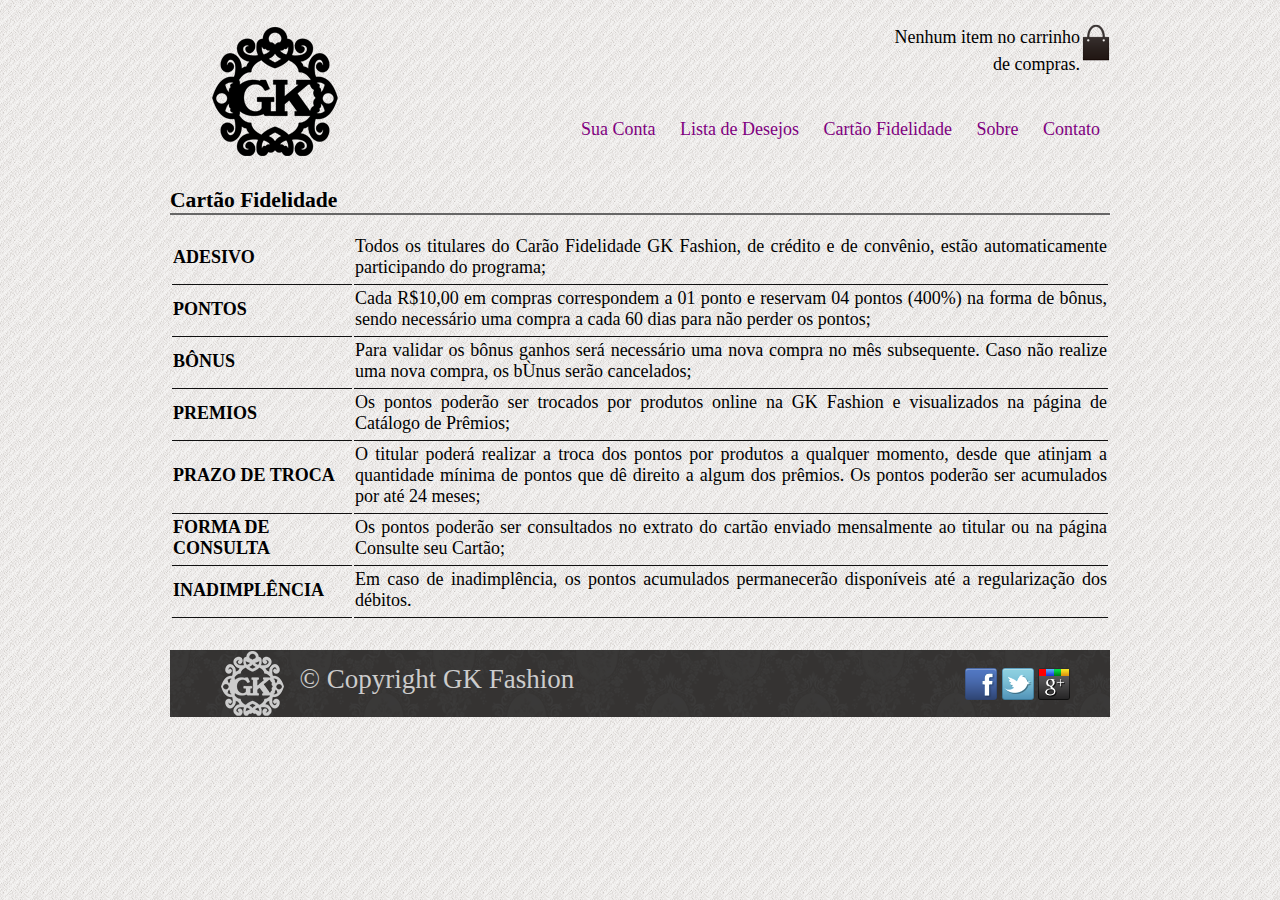
<file: cartao_fidelidade.html>
<!DOCTYPE html>
<html lang="pt-br">

<head>
    <meta charset="UTF-8">
    <meta name="viewport" content="width=device-width, initial-scale=1.0">
    <meta name="description" content="">
    <meta http-equiv="X-UA-Compatible" content="ie=edge">
    <link rel="stylesheet" href="estilos.css">
    <title>Cartão Fidelidade</title>
    <!‐‐[if lte IE 9]>
        <!-- <script src="//cdnjs.cloudflare.com/ajax/libs/html5shiv/3.7.3/html5shiv.js"></script> -->
        <![endif]‐‐>
</head>

<body>
    <div id="container">
        <header>
            <h1>
                <a href="./index.html">GK Fashion</a>
            </h1>
            <p class="sacola">
                Nenhum item no carrinho de compras.
            </p>
            <nav class="menu-principal">
                <ul>
                    <li><a href="#">Sua Conta</a></li>
                    <li><a href="#">Lista de Desejos</a></li>
                    <li><a href="./cartao_fidelidade.html">Cartão Fidelidade</a></li>
                    <li><a href="./sobre.html">Sobre</a></li>
                    <li> <a href="./contato.html">Contato</a></li>
                </ul>
            </nav>
        </header>
        <main role="main">
            <section id="fidelidade">
                <h2>Cartão Fidelidade</h2>
                <table>
                    <tr>
                    <th>ADESIVO</th>
                    <td>Todos os titulares do Carão Fidelidade GK Fashion, de crédito e de convênio, estão automaticamente participando do programa;</td>
                    </tr>
                    <tr>
                    <th>PONTOS</th>
                    <td>Cada R$10,00 em compras correspondem a 01 ponto e reservam 04 pontos (400%) na forma de bônus, sendo necessário uma compra a cada 60 dias para não perder os pontos;</td>
                    </tr>
                    <tr>
                    <th>BÔNUS</th>
                    <td>Para validar os bônus ganhos será necessário uma nova compra no mês subsequente. Caso não realize uma nova compra, os bÙnus serão cancelados;</td>
                    </tr>
                    <tr>
                    <th>PREMIOS</th>
                    <td>Os pontos poderão ser trocados por produtos online na GK Fashion e visualizados na página de Catálogo de Prêmios;</td>
                    </tr>
                    <tr>
                    <th>PRAZO DE TROCA</th>
                    <td>O titular poderá realizar a troca dos pontos por produtos a qualquer momento, desde que atinjam a quantidade mínima de pontos que dê direito a algum dos prêmios. Os pontos poderão ser acumulados por até 24 meses;</td>
                    </tr>
                    <tr>
                    <th>FORMA DE CONSULTA</th>
                    <td>Os pontos poderão ser consultados no extrato do cartão enviado mensalmente ao titular ou na página Consulte seu Cartão;</td>
                    </tr>
                    <tr>
                    <th>INADIMPLÊNCIA</th>
                    <td>Em caso de inadimplência, os pontos acumulados permanecerão disponíveis até a regularização dos débitos.</td>
                    </tr>
                    </tr>
                </table>
            </section>
            <footer>
                <div id="caixa-footer">
                    <img src="./img/logo_rodape.png" alt="Logo GK Fashion" title="Logo GK rodapé">
                    <label>&copy; Copyright GK Fashion</label>
                    <ul class="social">
                        <li><a href="http://www.facebook.com/gkfashion">Facebook</a></li>
                        <li> <a href="http://www.twitter.com/gkfashion">Twitter</a></li>
                        <li> <a href="http://plus.google.com/gkfashion">Google+</a></li>
                    </ul>
                </div>
            </footer>
        </main>
    </div>
</body>

</html>
</file>
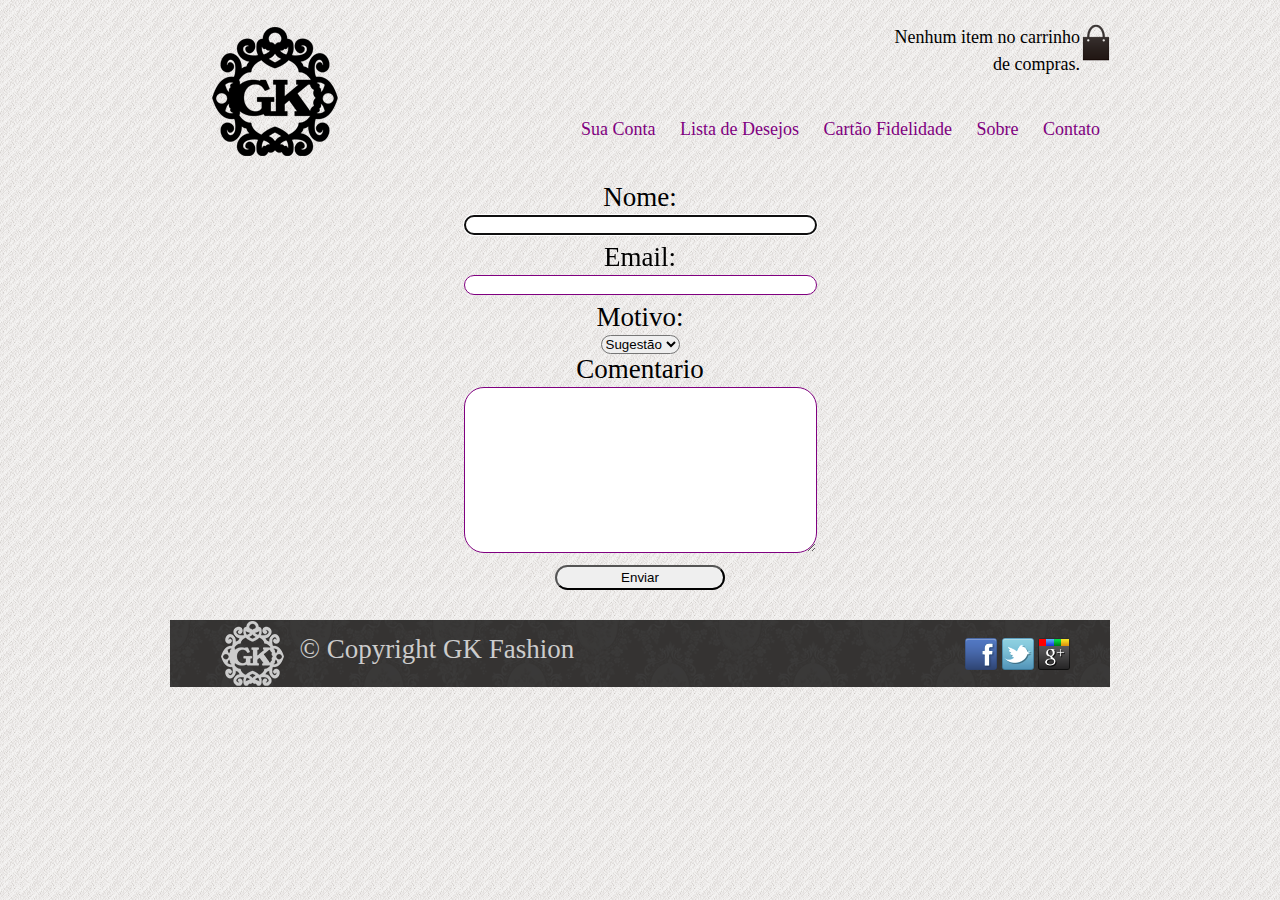
<file: contato.html>
<!DOCTYPE html>
<html lang="pt-br">

<head>
    <meta charset="UTF-8">
    <meta name="viewport" content="width=device-width, initial-scale=1.0">
    <meta name="description" content="">
    <meta http-equiv="X-UA-Compatible" content="ie=edge">
    <link rel="stylesheet" href="estilos.css">
    <title>Contato</title>
    <!‐‐[if lte IE 9]>
        <!-- <script src="//cdnjs.cloudflare.com/ajax/libs/html5shiv/3.7.3/html5shiv.js"></script> -->
        <![endif]‐‐>
</head>

<body>
    <div id="container">
        <header>
            <h1>
                <a href="./index.html">GK Fashion</a>
            </h1>
            <p class="sacola">
                Nenhum item no carrinho de compras.
            </p>
            <nav class="menu-principal">
                <ul>
                    <li><a href="#">Sua Conta</a></li>
                    <li><a href="#">Lista de Desejos</a></li>
                    <li><a href="./cartao_fidelidade.html">Cartão Fidelidade</a></li>
                    <li><a href="./sobre.html">Sobre</a></li>
                    <li> <a href="./contato.html">Contato</a></li>
                </ul>
            </nav>
        </header>
        <main role="main">
            <section id="contato">
                <form>
                    <label>Nome: </label><br>
                        <input type="text" maxlength="20" size="40" required autofocus pattern="[a-z]{3,}"><br>
                        <label>Email: </label><br>
                        <input type="email" size="40" required pattern="[a-z0-9._%+-]+@[a-z0-9._]+\.[a-z]{2,}$" ><br>
                        <label>Motivo: </label><br>
                        <select>
                            <option value="sugestao">Sugestão</option>
                            <option value="critica">Critica</option>
                            <option value="elogio">Elogio</option>
                            <option value="outros">Outros</option>
                          </select><br>
                        <label>Comentario </label><br>
                        <textarea cols="40" rows="10"></textarea><br>
                        <button>Enviar</button>
                      </form>
                <footer>
                <div id="caixa-footer">
                    <img src="./img/logo_rodape.png" alt="Logo GK Fashion" title="Logo GK rodapé">
                    <label>&copy; Copyright GK Fashion</label>
                    <ul class="social">
                        <li><a href="http://www.facebook.com/gkfashion">Facebook</a></li>
                        <li> <a href="http://www.twitter.com/gkfashion">Twitter</a></li>
                        <li> <a href="http://plus.google.com/gkfashion">Google+</a></li>
                    </ul>
                </div>
            </footer>
        </main>
    </div>
</body>

</html>
</file>
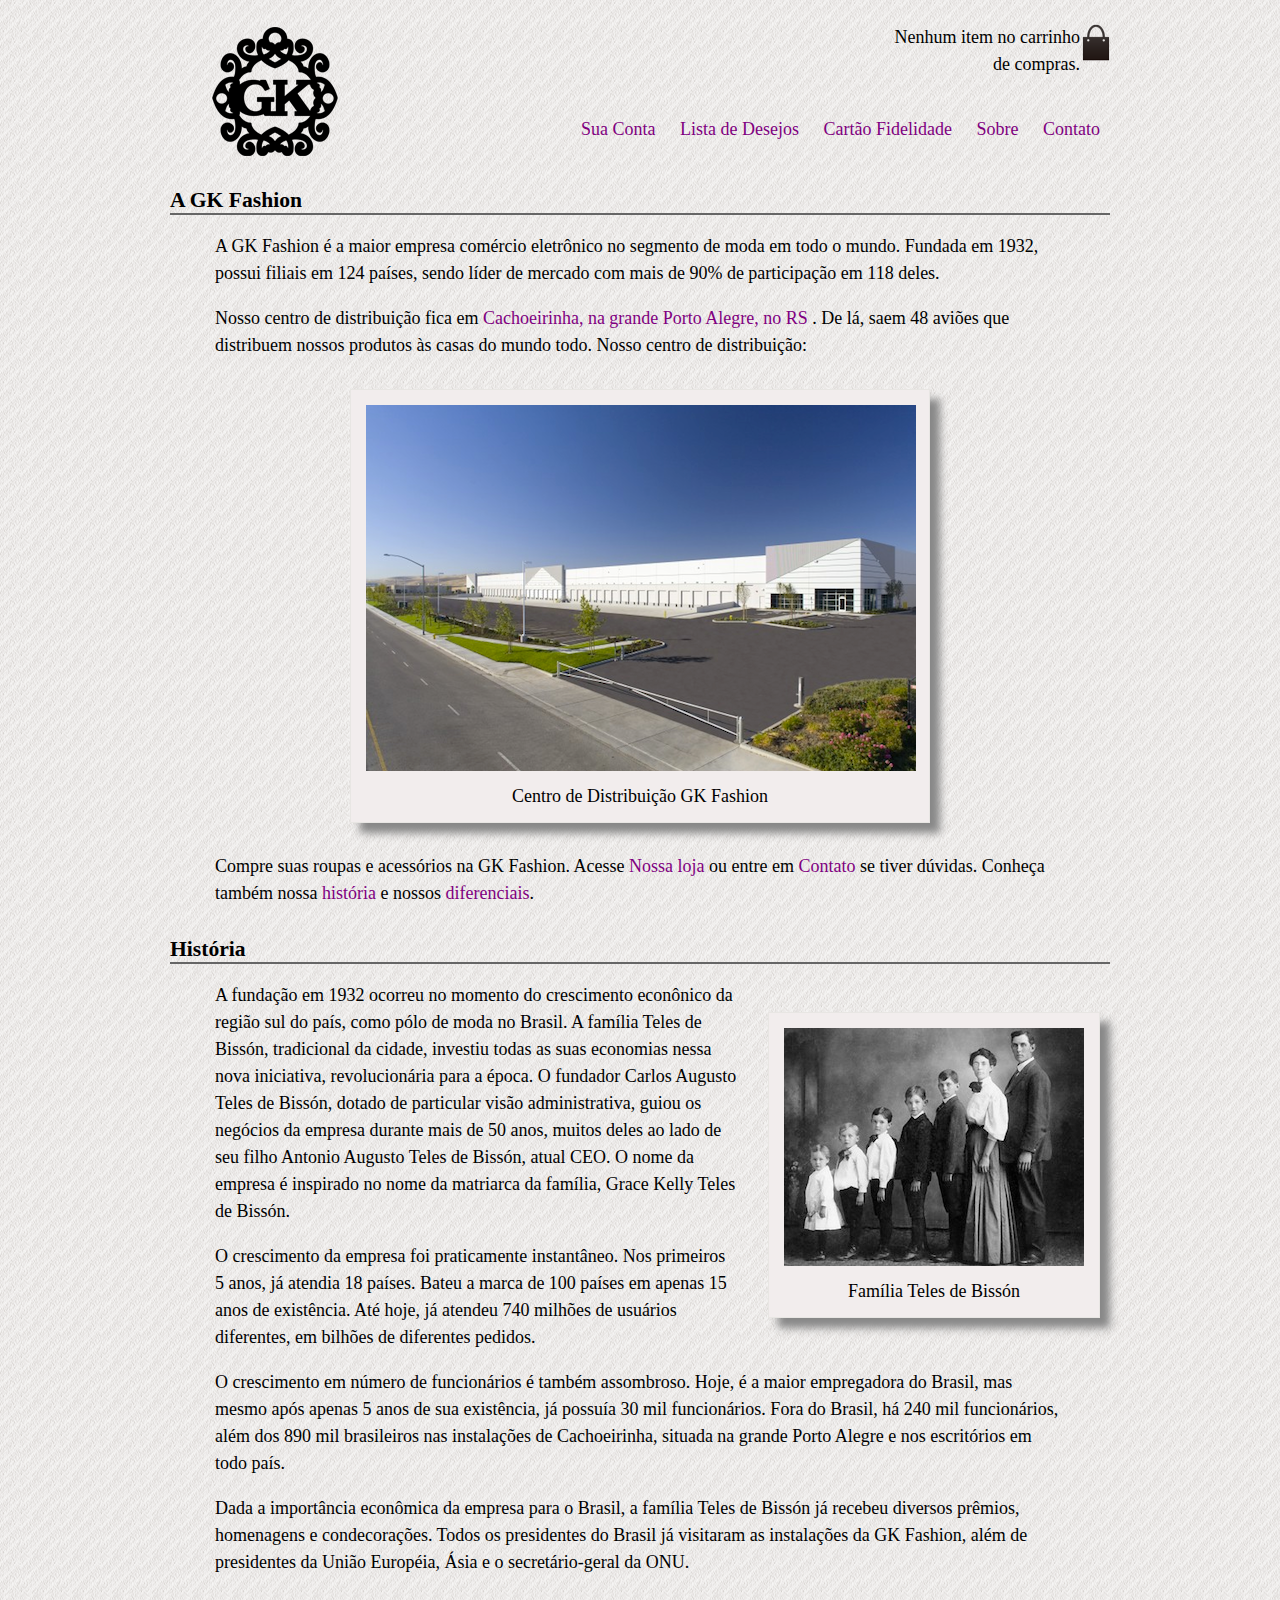
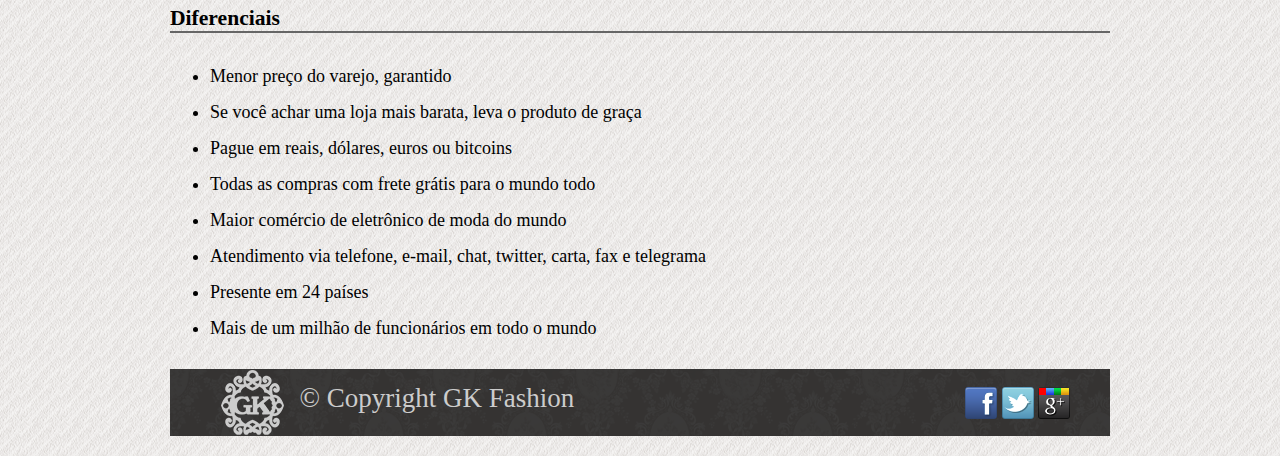
<file: sobre.html>
<!DOCTYPE html>
<html lang="pt-br">

<head>
    <meta charset="UTF-8">
    <meta name="viewport" content="width=device-width, initial-scale=1.0">
    <meta name="description" content="">
    <meta http-equiv="X-UA-Compatible" content="ie=edge">
    <link rel="stylesheet" href="estilos.css">
    <title>Sobre</title>
    <!‐‐[if lte IE 9]>
        <!-- <script src="//cdnjs.cloudflare.com/ajax/libs/html5shiv/3.7.3/html5shiv.js"></script> -->
        <![endif]‐‐>
</head>

<body>
    <div id="container">
            <header>
                <h1>
                    <a href="./index.html">GK Fashion</a>
                </h1>
                <p class="sacola">
                    Nenhum item no carrinho de compras.
                </p>
                <nav class="menu-principal">
                    <ul>
                        <li><a href="#">Sua Conta</a></li>
                        <li><a href="#">Lista de Desejos</a></li>
                        <li><a href="./cartao_fidelidade.html">Cartão Fidelidade</a></li>
                        <li><a href="./sobre.html">Sobre</a></li>
                        <li> <a href="./contato.html">Contato</a></li>
                    </ul>
                </nav>
            </header>
        <main role="main">
            <section>
                <h2>A GK Fashion</h2>
                <p>
    
                    A GK Fashion é a maior empresa comércio eletrônico no segmento de moda em todo o mundo.
                    Fundada em 1932, possui filiais em 124 países, sendo líder de mercado com mais de 90% de
                    participação em 118 deles. 
                </p>
                <p>
                    Nosso centro de distribuição fica em <a href="https://maps.google.com.br/?q=Cachoeirinha"target="_blank">Cachoeirinha, na grande Porto Alegre, no RS</a> . De
                    lá, saem 48 aviões que distribuem nossos produtos às casas do mundo todo. Nosso centro de distribuição:
                    <figure id="centro-distribuicao">
                        <img src="img/centro-distribuicao.png" alt="Centro de Distribuição" title="Centro de Distribuição">
                        <figcaption>Centro de Distribuição GK Fashion</figcaption>
                    </figure>
                </p>
                <p>    
                    Compre suas roupas e acessórios na GK Fashion. Acesse <a href="index.html">Nossa loja </a>ou entre em <a href="contato.html">Contato </a>
                    se tiver dúvidas. Conheça também nossa <a href="#historia">história</a>  e nossos <a href="#dif"> diferenciais</a>.
    
                </p>
            </section>
            <section>
                <h2 id="historia">História</h2>
                <p>
                    <figure id="familia-teles">
                        <img src="./img/familia-teles.jpg" alt="Família Teles" title="Família Teles">
                        <figcaption>Família Teles de Bissón</figcaption>
                    </figure>    
                </p>
                <p>
                    A fundação em 1932 ocorreu no momento do crescimento econônico da região sul do país, como pólo de moda
                    no
                    Brasil. A família Teles de Bissón, tradicional da cidade, investiu todas as suas economias nessa nova
                    iniciativa, revolucionária para a época. O fundador Carlos Augusto Teles de Bissón, dotado de particular
                    visão administrativa, guiou os negócios da empresa durante mais de 50 anos, muitos deles ao lado de seu
                    filho Antonio Augusto Teles de Bissón, atual CEO. O nome da empresa é inspirado no nome da matriarca da
                    família, Grace Kelly Teles de Bissón.
                </p>
                <p>
                    O crescimento da empresa foi praticamente instantâneo. Nos primeiros 5 anos, já atendia 18 países. Bateu
                    a
                    marca de 100 países em apenas 15 anos de existência. Até hoje, já atendeu 740 milhões de usuários
                    diferentes, em bilhões de diferentes pedidos.
                </p>
                <p>
                    O crescimento em número de funcionários é também assombroso. Hoje, é a maior empregadora do Brasil, mas
                    mesmo após apenas 5 anos de sua existência, já possuía 30 mil funcionários. Fora do Brasil, há 240 mil
                    funcionários, além dos 890 mil brasileiros nas instalações de Cachoeirinha, situada na grande Porto
                    Alegre e
                    nos escritórios em todo país.
                </p>
                <p>
                    Dada a importância econômica da empresa para o Brasil, a família Teles de Bissón já recebeu diversos
                    prêmios, homenagens e condecorações. Todos os presidentes do Brasil já visitaram as instalações da GK
                    Fashion, além de presidentes da União Européia, Ásia e o secretário-geral da ONU. <br>
                </p>
    
            </section>
            <section>
                <h2 id="dif">Diferenciais</h2>
                <ul id="diferenciais">
                    <li>Menor preço do varejo, garantido</li>
                    <li>Se você achar uma loja mais barata, leva o produto de graça</li>
                    <li>Pague em reais, dólares, euros ou bitcoins</li>
                    <li>Todas as compras com frete grátis para o mundo todo</li>
                    <li>Maior comércio de eletrônico de moda do mundo</li>
                    <li>Atendimento via telefone, e-mail, chat, twitter, carta, fax e telegrama</li>
                    <li>Presente em 24 países</li>
                    <li>Mais de um milhão de funcionários em todo o mundo</li>
                </ul>
            </section>
        </main>
        <footer>
            <div id="caixa-footer">
                <img src="./img/logo_rodape.png" alt="Logo GK Fashion" title="Logo GK rodapé">
                <label>&copy; Copyright GK Fashion</label>
                <ul class="social">
                    <li><a href="http://www.facebook.com/gkfashion">Facebook</a></li>
                    <li> <a href="http://www.twitter.com/gkfashion">Twitter</a></li>
                    <li> <a href="http://plus.google.com/gkfashion">Google+</a></li>
                </ul>
            </div>
        </footer>
    </div>
</body>

</html>
</file>
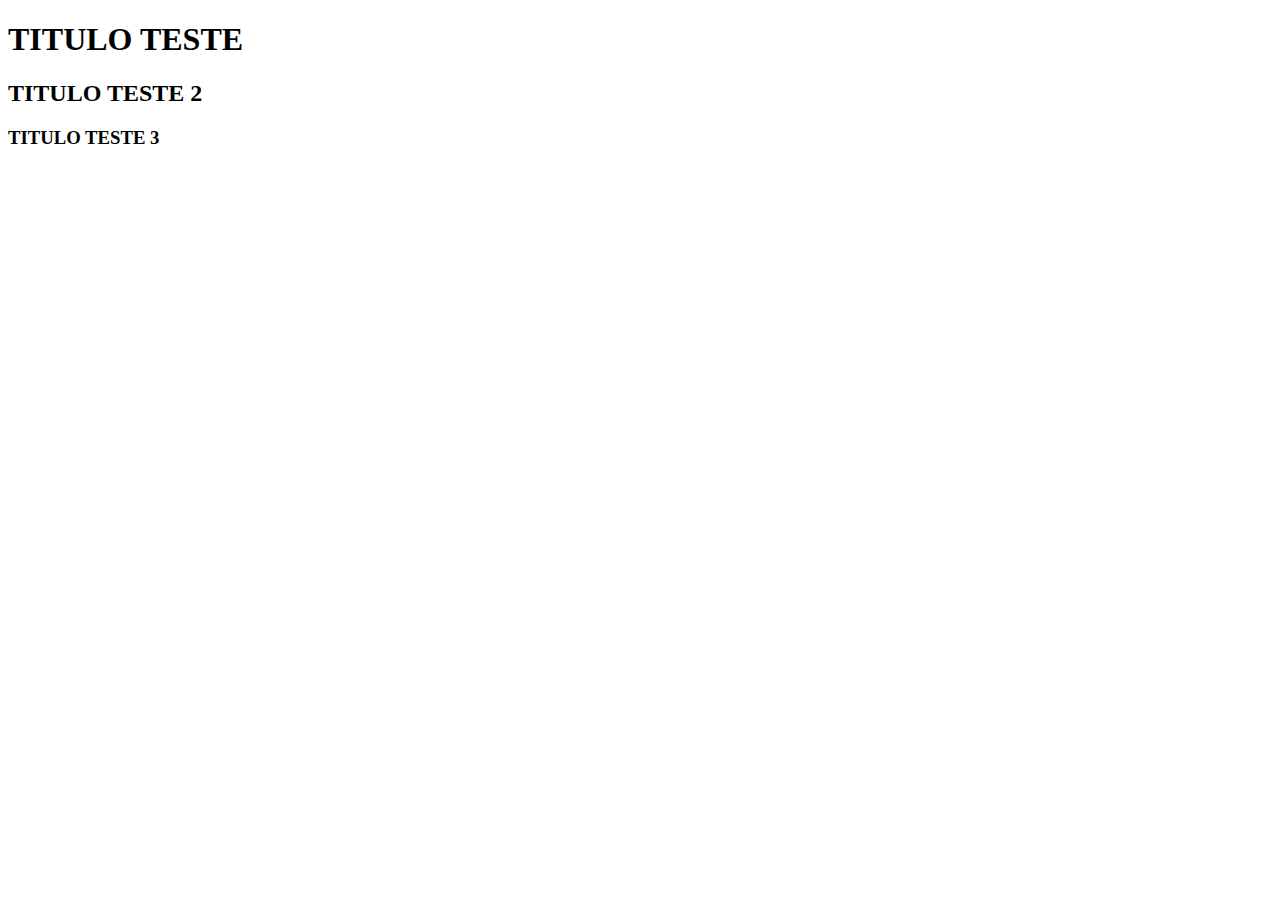
<file: teste.html>
<!DOCTYPE html>
<html>
    <header>
        <h1> TITULO TESTE</h1>
    </header>
    <body>
        <H2>TITULO TESTE 2</H2>
    </body>
    <footer>
        <H3>TITULO TESTE 3</H3>
    </footer>
</html>
</file>
<file: estilos.css>
﻿

* {
    box-sizing: border-box;
}




body {
    background-image: url('img/background.png');
    background-position: center center;
    background-color: antiquewhite;
    font-family: 'Times New Roman', Times, serif;
    font-size: 18px;
    text-align-last: inherit;
    color: black;
}

header h1 a {
    height: 134px;
    width: 130px;
    display: block;
    text-indent: -9999px;
    background-image: url('img/logo_GK.png');
    margin-left: 40px;
}

h2 {
    border-bottom: solid 2px rgb(102, 102, 102);
    margin-top: 30px;
    font-size: 1.2em;
}

figure {
    background-color: #F2EDED;
    border: solid 1px rgb(232, 230, 227);
    align-self: middle;
    padding: 15px;
    margin: 30px;
}

figcaption {
    margin-top: 10px;
}

p {
    margin-top: 15px;
    margin-left: 45px;
    margin-right: 45px;
    line-height: 1.5em;
}

a {
    text-decoration: none;
    color: purple;
}

a:hover {
    color: green;
    text-decoration: underline;
}

footer {
    color: #ccc;
    margin-top: 30px;
    margin-left: 0;
    margin-right: 0;
    background-image: url('./img/fundo-rodape.png');
    clear: both;
}

footer img {
    vertical-align: middle;
    padding-left: 30px;
}


#container {
    padding: 0;
    margin: auto;
    width: 940px;
}

#centro-distribuicao {
    margin-left: auto;
    margin-right: auto;
    width: 580px;
    box-shadow: 10px 10px 8px #888888;
}

#familia-teles {
    float: right;
    margin-bottom: 10px;
    margin-right: 10px;
    box-shadow: 10px 10px 8px #888888;
}

#caixa-footer {
    position: relative;
    margin: 20px;
}

#diferenciais li {
    padding-top: 15px;
    padding-right: 60px;
}


.social {
    position: absolute;
    right: 20px;
    display: inline-block;
    vertical-align: middle;
}

ul.social li {
    display: inline-block;
}

.social a[href*="facebook.com"] {
    display: inline-block;
    text-indent: -9999px;
    width: 32px;
    height: 32px;
    background-image: url('./img/sociais.png');
    background-position: 0px 0px;
}

.social a[href*="plus.google.com"] {
    display: inline-block;
    text-indent: -9999px;
    width: 32px;
    height: 32px;
    background-image: url('./img/sociais.png');
    background-position: -44px 0px;
}

.social a[href*="twitter.com"] {
    display: inline-block;
    text-indent: -9999px;
    width: 32px;
    height: 32px;
    background-image: url('./img/sociais.png');
    background-position: -88px 0px;
}



fieldset {
    width: 300px;
    height: 250px;
}


header {
    position: relative;
}


.sacola {
    background-image: url('./img/sacola.png');
    background-repeat: no-repeat;
    background-position: top right;
    text-align: right;
    height: 140px;
    position: absolute;
    top: 0;
    right: 0;
    margin: 0px;
    padding: 0px 30px;
    border: 0px;
    word-break: keep-all;
    width: 250px;
}

.menu-principal {
    position: absolute;
    bottom: 0;
    right: 0;
}

.menu-principal li {
    text-decoration: none;
    font-size: 1em;
    padding: 5px;
    padding-left: 10px;
    padding-right: 10px;
    color: rgb(33, 171, 74);
    display: inline;
}

.menu-principal a {
    text-decoration: none;
}

.menu-principal a:hover {
    color: gray;
}

.busca {
    background-color: #dcdcdc;
    font-weight: bold;
    text-transform: uppercase;
    padding-left: 10px;
    width: 230px;
    float: left;
    border-top-left-radius: 10px;
    border-top-right-radius: 10px;
}

.busca h2 {
    margin-top: 10px;
    margin-left: 5px;
}

.busca input {
    vertical-align: middle;
    margin: 0px;
}

.busca input[type="search"] {
    width: 170px;
    height: 25px;
    border-radius: 10px;
    background-color: white;
    margin-bottom: 10px;
    margin-top: 0px;
}

.menu-departamentos {
    background-color: #dcdcdc;
    font-weight: bold;
    text-transform: uppercase;
    padding-right: 10px;
    width: 230px;
    clear: both;
    float: left;
    margin-top: 10px;
    padding-bottom: 10px;
}

.menu-departamentos h2 {
    margin: 10px 18px;
}

.menu-departamentos ul {
    border: 0;
    margin: 0;
    padding: 0px 0px 0px 5px;
}

.menu-departamentos li {
    background-color: white;
    list-style: none;
    margin-bottom: 1px;
    padding: 5px 10px;
    color: black;
}
.menu-departamentos li ul {
    display: none;
}
.menu-departamentos li:hover ul {
    display: block;
}
.menu-departamentos ul ul li {
    background-color: #dcdcdc;
}
.menu-departamentos a {
    color: black;
    text-decoration: none;
}
.menu-departamentos a:hover {
    color: gray;
}
.menu-departamentos li li a::before {
    content: '- ';
}
.destaque {
    margin-top: 10px;
}

.painel h2 {
    box-shadow: rgba(255, 255, 255, 0.8);
}

.painel h2::before {
    content: '\2756';
    padding-right: 5px;
    opacity: 0.4;
}

.novidades {
    float: left;
    background-color: #f5dcdc;
    background-color: linear-gradient(#f5dcdc, #bebef4);
    box-shadow: inset;
}

.mais-vendidos {
    float: right;
    background-color: #dcdcf5;
    background-color: linear-gradient(#dcdcf5, #f4bebe);
    box-shadow: inset;
}

.painel {
    margin: 10px 0px;
    padding: 10px 0px;
    border: 0;
    width: 445px;
    border-radius: 10px;
    box-shadow: 2px 2px 5px #888888;
}

.painel ol {
    margin: 0px 2px;
    border: 0;
    padding: 0;
}
.painel li {
    display: inline-block;
    vertical-align: top;
    width: 140px;
    margin: 2px;
    padding-bottom: 10px;
    transition: 0.7s ease-out;
}
.painel li:hover {
    box-shadow: rgba(255, 255, 255, 0.8);
    transform: scale(1.2) rotate(-5deg);
    transition: 0.7 ease-in;
}

.painel h2 {
    font-size: 1.2em;
    font-weight: bold;
    text-transform: uppercase;
    margin-bottom: 10px;
}

.painel a {
    color: #333;
    text-align: center;
    text-decoration: none;
}

.painel figure {
    border-radius: 5px;
    margin: 0;
    padding: 0;
}
figcaption{
    text-align: center;
    font-family: 'Times New Roman', Times, serif;
}
.painel figcaption {

    margin: 0;
    padding: 0;
}


table {
    width: 100%;
}

table th, table td {
    border-bottom: 1px solid rgb(17, 17, 17);
    padding-bottom: 6px;
}

table td {
    text-align: justify;
}

table th {
    text-align: left;
    width: 180px;
}

#contato{
    vertical-align: middle;
}

form {
    margin-left: auto;
    margin-right: auto;
    text-align: center;
}

label {
    font-size: 1.5em;
    font-family: 'Times New Roman', Times, serif;
    margin: 10px
}

form input {
    border-radius: 20px;
    height: 20px;
}
form button {
    border-radius: 20px;
    height: 25px;
    width: 170px
}

form select {
    border-radius: 20px;
}

[type="text"],[type="email"],[type="submit"],textarea {
    padding: 7px;
    margin-top: 2px;
    margin-bottom: 7px;
    border-radius: 20px;
    border: 1px solid purple;
}

/* @media	(max-width:	939px){

}
@media	(min-width:	720px)	{
    header h1	{
            text-align:	left;
    }
    .menu-opcoes	{
            position:	absolute;
    }
    .sacola	{
            display:	block;         <======== NÃO CONSEGUI FAZER A RESPONSIVIDADE
    }
    .painel li	{
            width: 15%;
    }
    .busca,
    .menu-departamentos	{
            margin-right: 1%;
            width: 30%;
    }
    .menu-departamentos nav	>	ul	{
            column-count: 1;
    }
    .banner-destaque img	{
            width: 69%;
    }
}


@media	(min-width:	480px)	{
    header h1	{
            margin: 5px 0;
    }
    .menu-departamentos	{
            padding-bottom: 10px;
            margin-bottom: 10px;
    }
    .menu-departamentos nav	>	ul	{
            column-count: 2;
    }
} */
</file>
